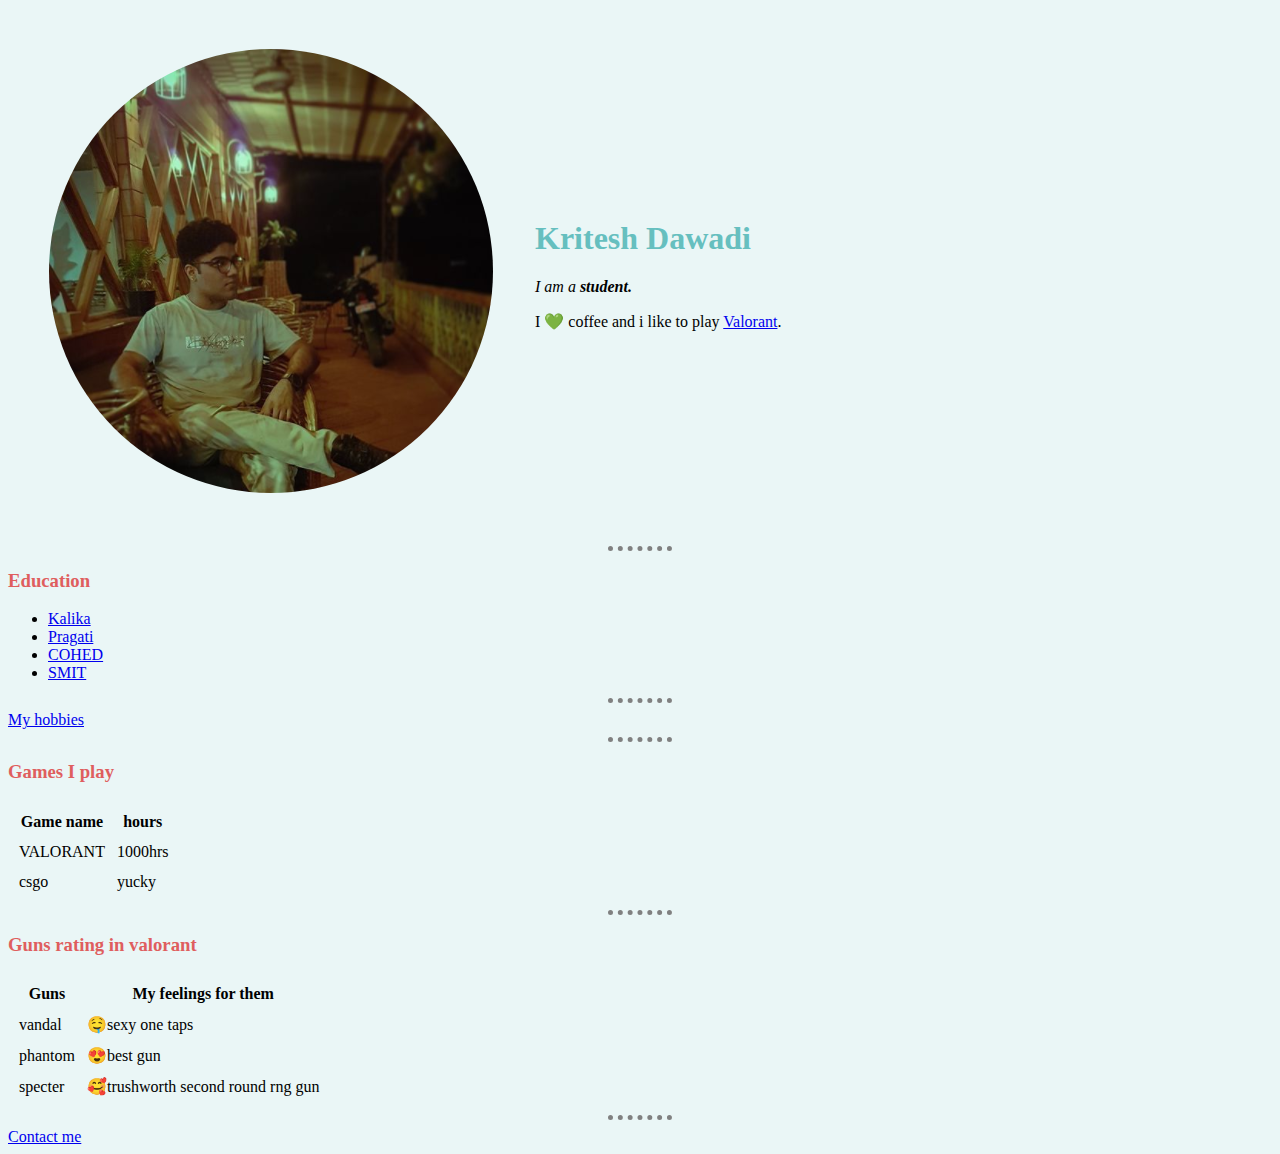
<file: index.html>
<!DOCTYPE html>
<html lang="en" dir="ltr">

<head>
  <meta charset="utf-8">
  <title>Kritesh's personal site</title>
<link rel="stylesheet" href="styles.css">
</head>

<body>
  <table cellspacing=40>
    <tr>
      <td><img src="circle-cropped.png" alt="Kritesh profile picture"></td>
      <td>
        <h1 style="font-family:'Brush Script MT'">Kritesh Dawadi</h1>
        <p><em>I am a <strong>student.</strong></em></p>
        <p>I 💚 coffee and i like to play <a href="https://playvalorant.com/en-gb/">Valorant</a>.</p>
      </td>
    </tr>
  </table>

  <hr>
  <h3><strong>Education</strong></h3>
  <ul>
    <li><a href="https://www.facebook.com/KalikaSecondaryEnglishSchool">Kalika</a></li>
    <li><a href="https://www.facebook.com/pragatises2053">Pragati</a></li>
    <li><a href="https://www.facebook.com/cohedbirtamode/">COHED</a></li>
    <li><a href="https://smu.edu.in/smit.html/">SMIT</a></li>
  </ul>
  <hr>
  <a href="file:///C:/Users/Administrator/Documents/Web%20Development/HTML%20-%20personal%20site/myhobbies.html">My hobbies</a>
  <hr>
  <h3>Games I play</h3>
  <table cellspacing=10>
    <thead>
      <th>Game name</th>
      <th>hours</th>
    </thead>
    <tbody>
      <tr>
        <td>VALORANT</td>
        <td>1000hrs</td>
      </tr>
      <tr>
        <td>csgo</td>
        <td>yucky</td>
      </tr>
    </tbody>
  </table>
  <hr>
  <h3>Guns rating in valorant</h3>
  <table cellspacing = 10>
    <thead>
      <th>Guns</th>
      <th>My feelings for them</th>
    </thead>
    <tr>
      <td>vandal</td>
      <td>🤤sexy one taps</td>
    </tr>
    <tr>
      <td>phantom</td>
      <td>😍best gun</td>
    </tr>
    <tr>
      <td>specter</td>
      <td>🥰trushworth second round rng gun</td>
    </tr>
  </table>
  <hr>
  <a href="mycontact.html">Contact me</a>

</body>

</html>
</file>
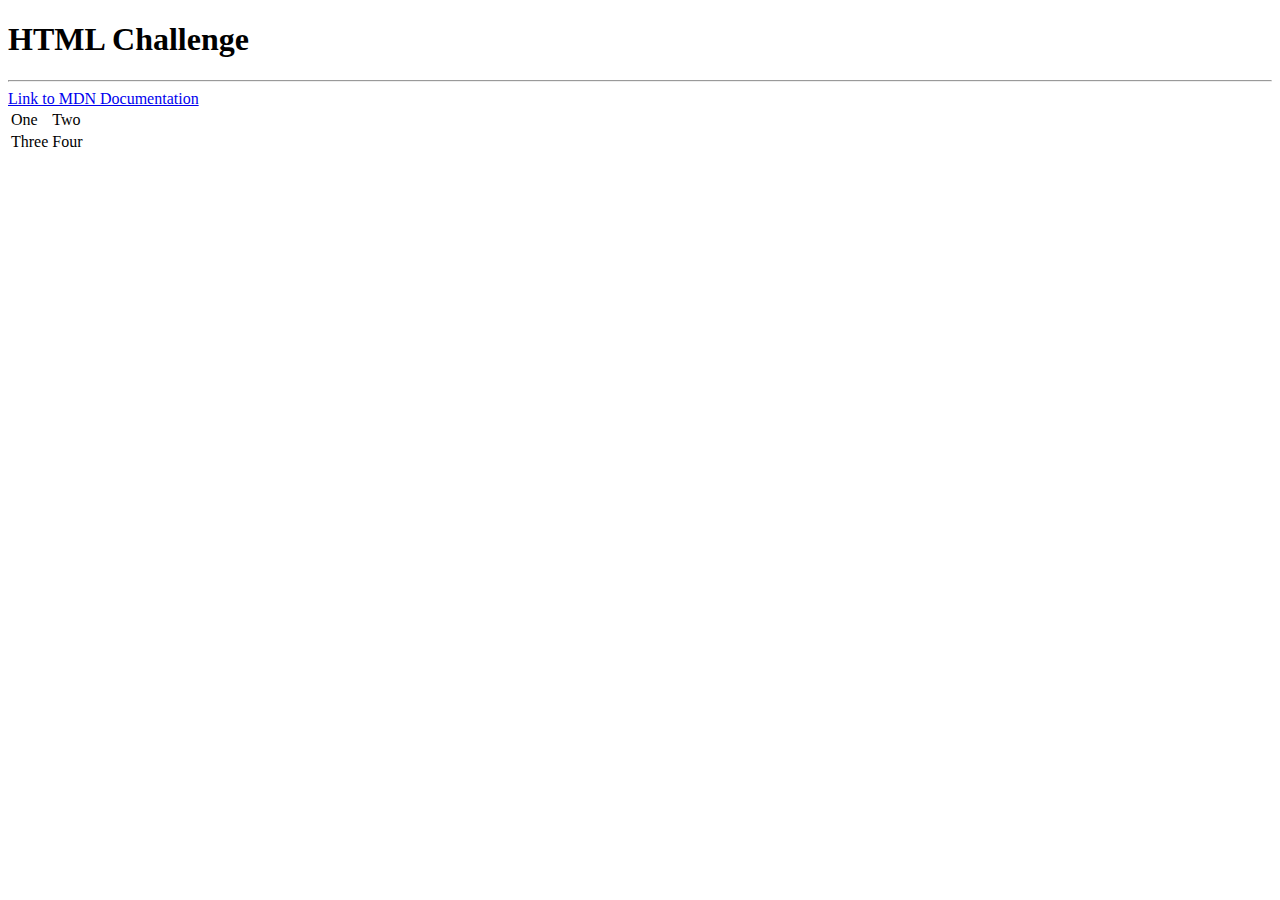
<file: exersise.html>
<!DOCTYPE html>
<html lang="en" dir="ltr">
  <head>
    <meta charset="utf-8">
    <title>Exersise</title>
  </head>
  <body>
    <h1>HTML Challenge</h1>
    <hr>
    <a href="https://developer.mozilla.org/en-US/docs/Web/HTML">Link to MDN Documentation</a>
    <table>
      <tr>
        <td>One</td>
        <td>Two</td>
      </tr>
      <tr>
        <td>Three</td>
        <td>Four</td>
      </tr>
    </table>
  </body>
</html>
</file>
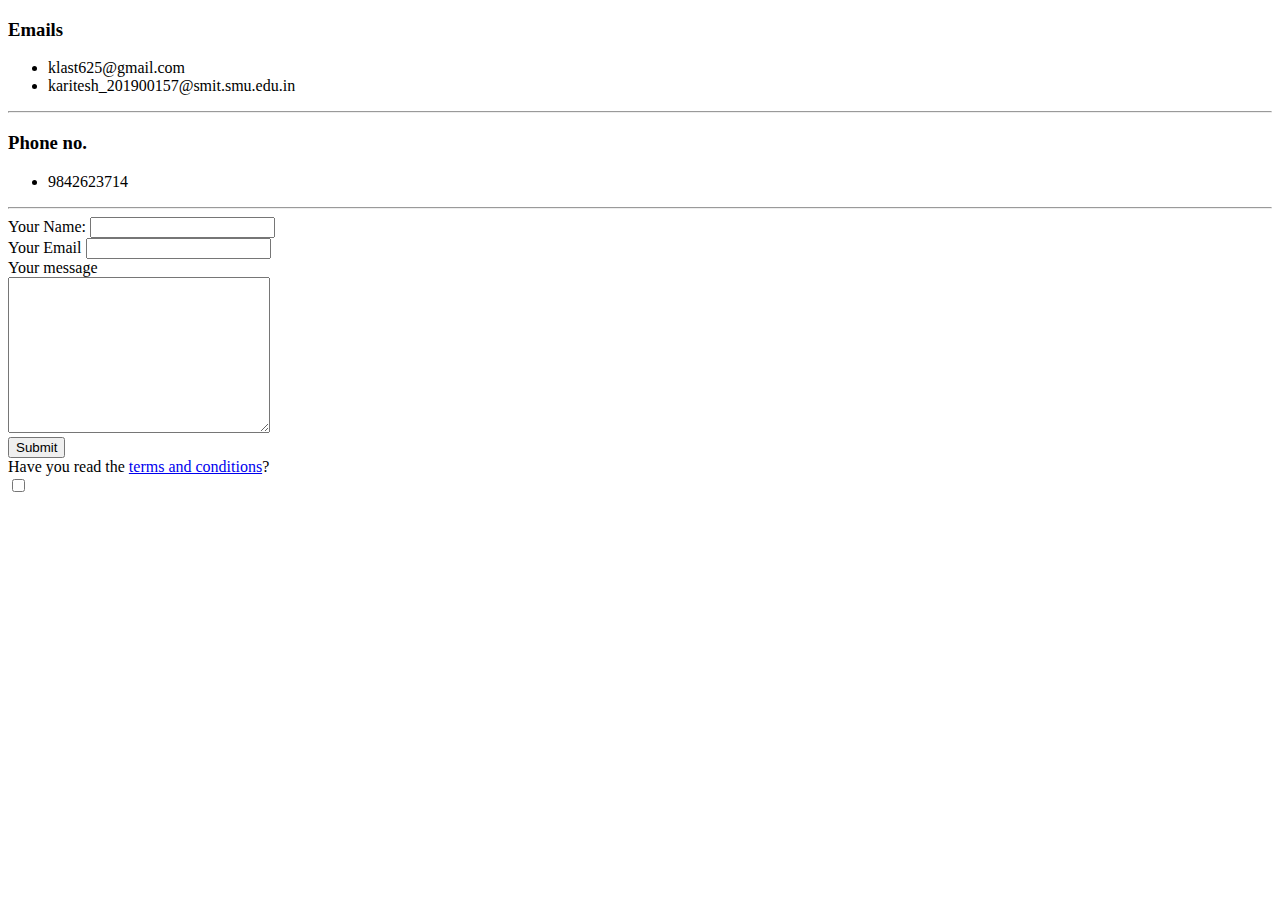
<file: mycontact.html>
<!DOCTYPE html>
<html lang="en" dir="ltr">
  <head>
    <meta charset="utf-8">
    <title>My contact</title>
  </head>
  <body>
    <h3>Emails</h3>
    <ul>
      <li>klast625@gmail.com</li>
      <li>karitesh_201900157@smit.smu.edu.in</li>
    </ul>
    <hr>
    <h3>Phone no.</h3>
    <ul>
      <li>9842623714</li>
    </ul>
    <hr>
    <form action="mailto:karitesh_201900157@smit.smu.edu.in" method="post" enctype="text/plain">
      <label>Your Name:</label>
      <input type="text" name="Your name" value="">
      <br>
      <label for="">Your Email</label>
      <input type="email" name="your email" value=""><br>
      <label for="">Your message</label><br>
      <textarea name="your message" rows="10" cols="30"></textarea><br>
      <input type="submit" name="">
      <br>
      <label>Have you read the <a href="terms and conditions.html">terms and conditions</a>?</label><br>
      <input type="checkbox" name="" value="">
    </form>

  </body>
</html>
</file>
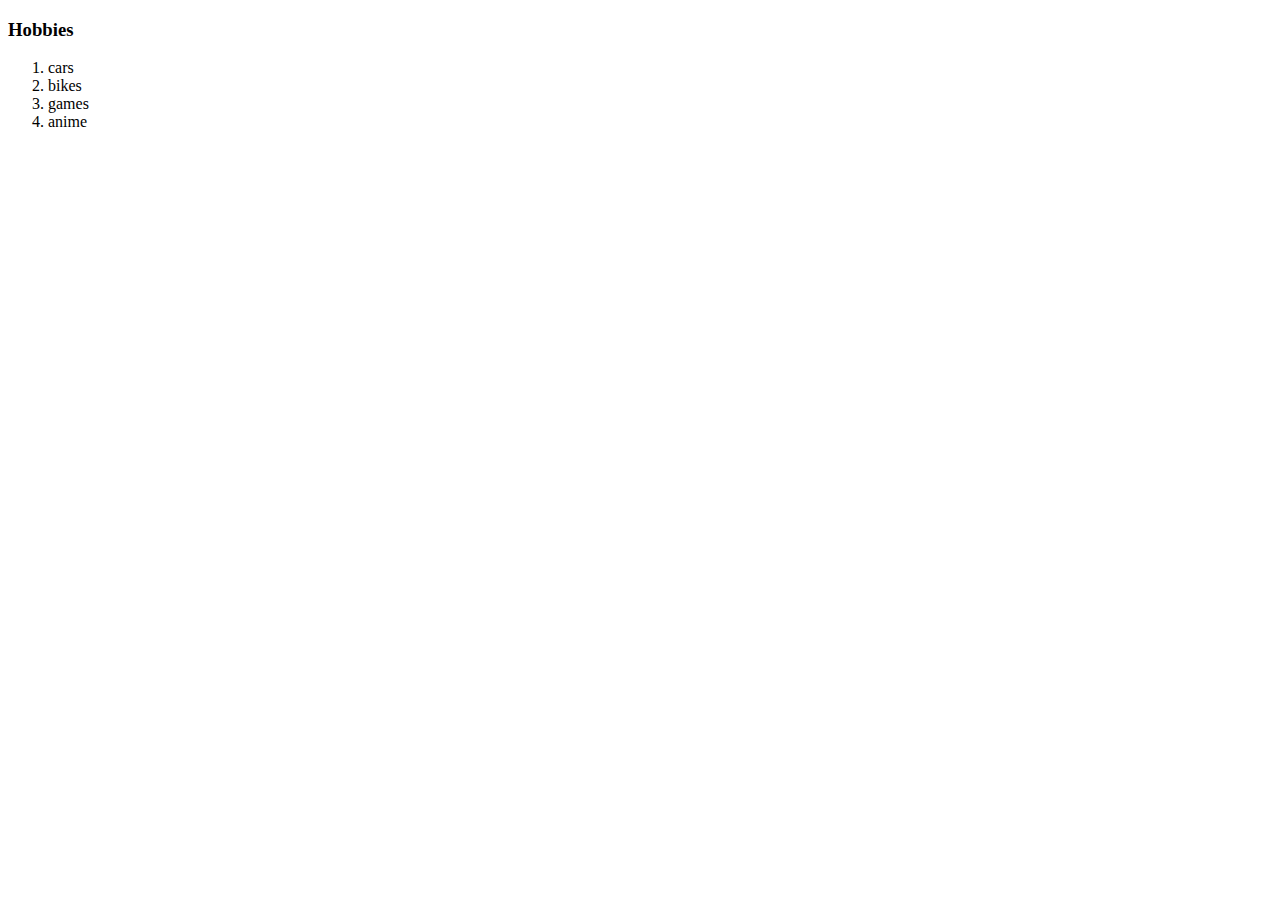
<file: myhobbies.html>
<!DOCTYPE html>
<html lang="en" dir="ltr">
  <head>
    <meta charset="utf-8">
    <title>My hobbies</title>
  </head>
  <body>
    <h3>Hobbies</h3>
    <ol>
      <li>cars</li>
      <li>bikes</li>
      <li>games</li>
      <li>anime</li>
    </ol>

  </body>
</html>
</file>
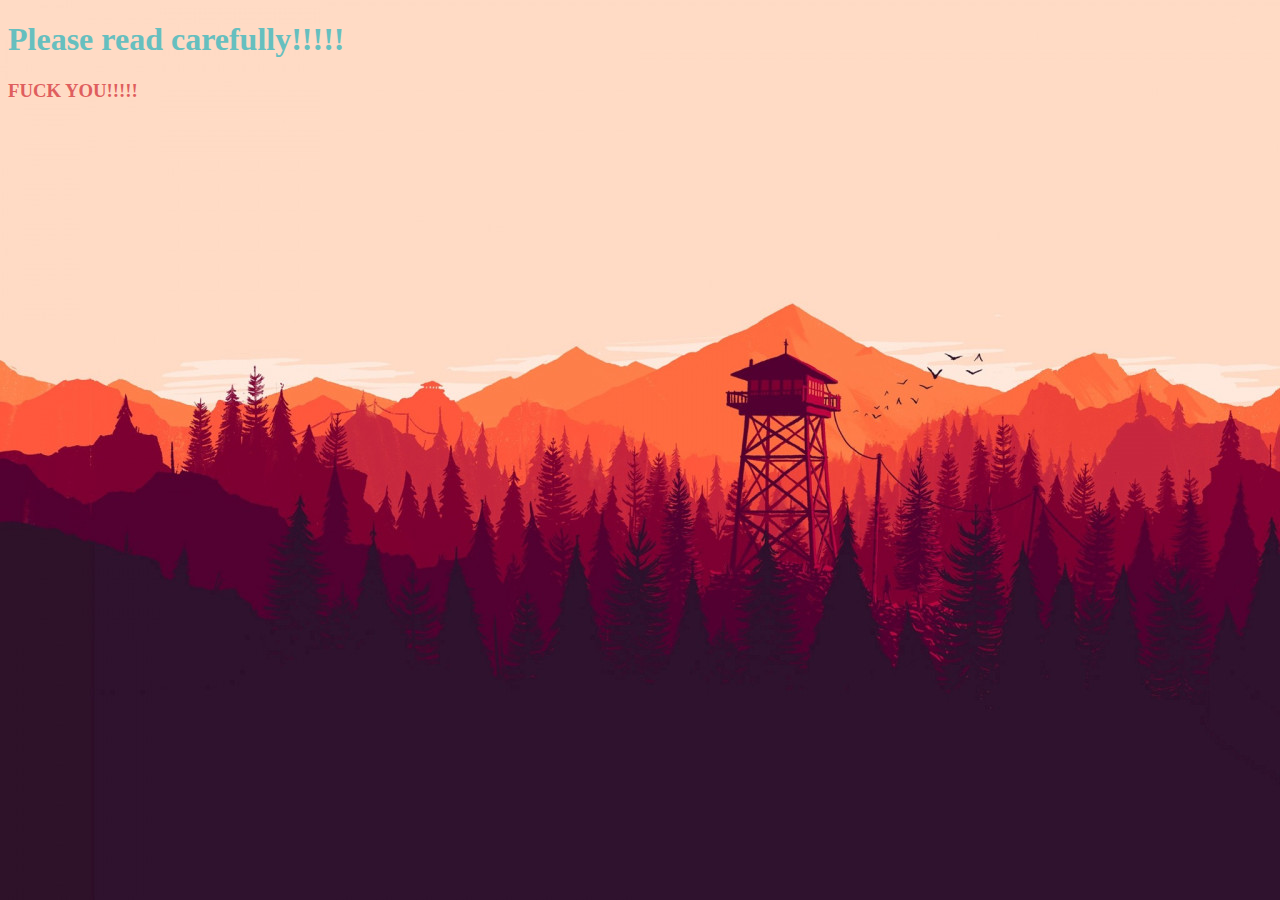
<file: terms and conditions.html>
<!DOCTYPE html>
<html lang="en" dir="ltr">

<head>
  <meta charset="utf-8">
  <title>Terms and conditions</title>
  <link rel="stylesheet" href="styles.css">
  <style media="screen">
    body {
      background-image: url('lol.jpg');
    }
  </style>

</head>

<body>
  <h1>Please read carefully!!!!!</h1>
  <h3>FUCK YOU!!!!!</h3>
</body>

</html>
</file>
<file: styles.css>
body
{
  background-color: #EAF6F6;
}
hr
{
border-style: none;
border-top-style: dotted;
border-color: grey;
border-width: 5px;
width: 5%;
}
h1{
  color: #66BFBF;
}
h3{
  color: #DF5E5E;
}
</file>
